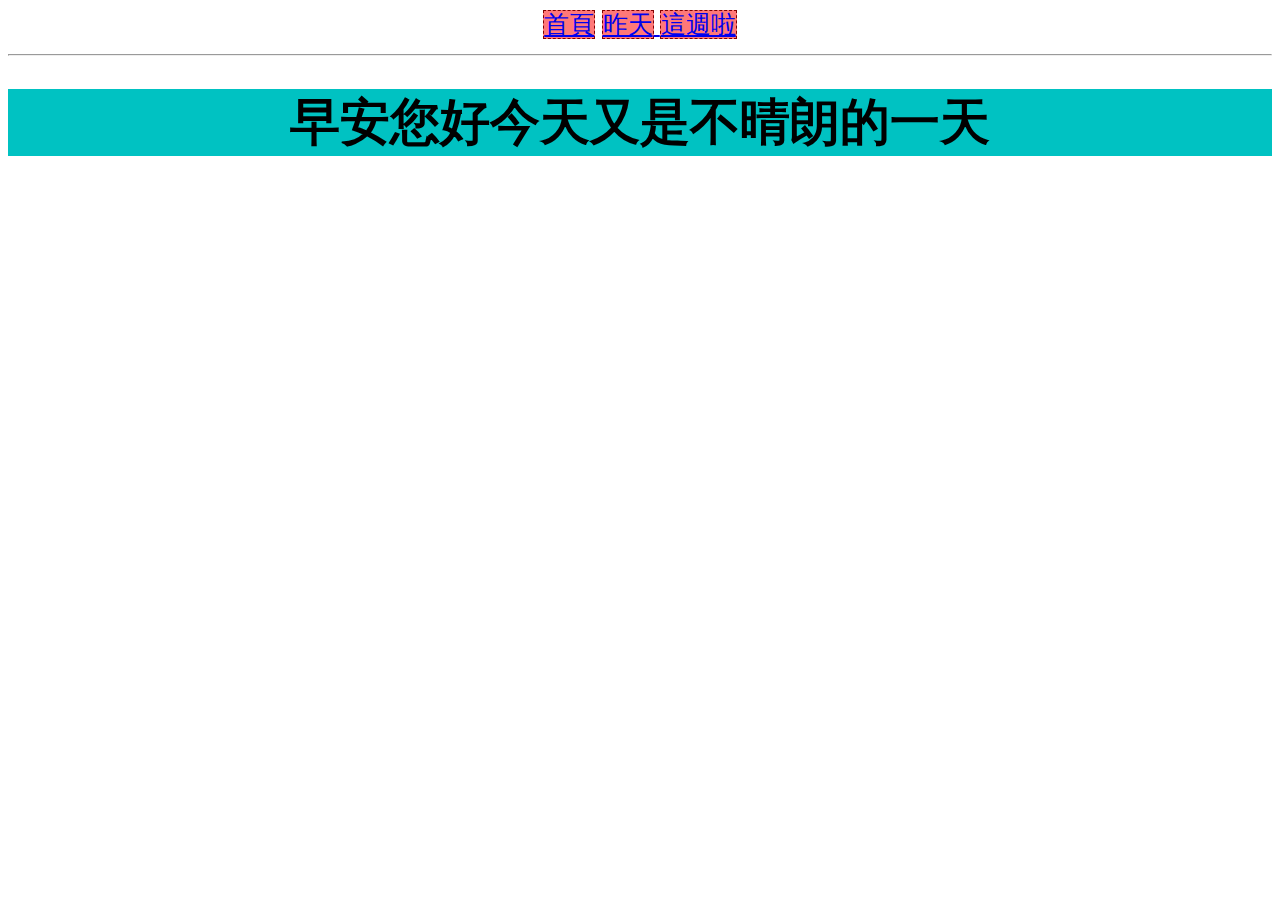
<file: index.html>
<!DOCTYPE html>
<html>
  <head>
   <link rel="stylesheet" href="style.css">
   <meta charset="UTF-8">
   <title>天氣不預報</title>
  </head>
  <body>
   <a href="index.html"><div class="btn">首頁</div></a>
   <a href="yesterday.html"><div class="btn">昨天</div>
   <a href="https://www.cwb.gov.tw/V8/C/W/week.html"target="_blank"><div class="btn">這週啦</div></a>
   <hr>
   <h1>早安您好今天又是不晴朗的一天</h1>
  </body>
</html>
</file>
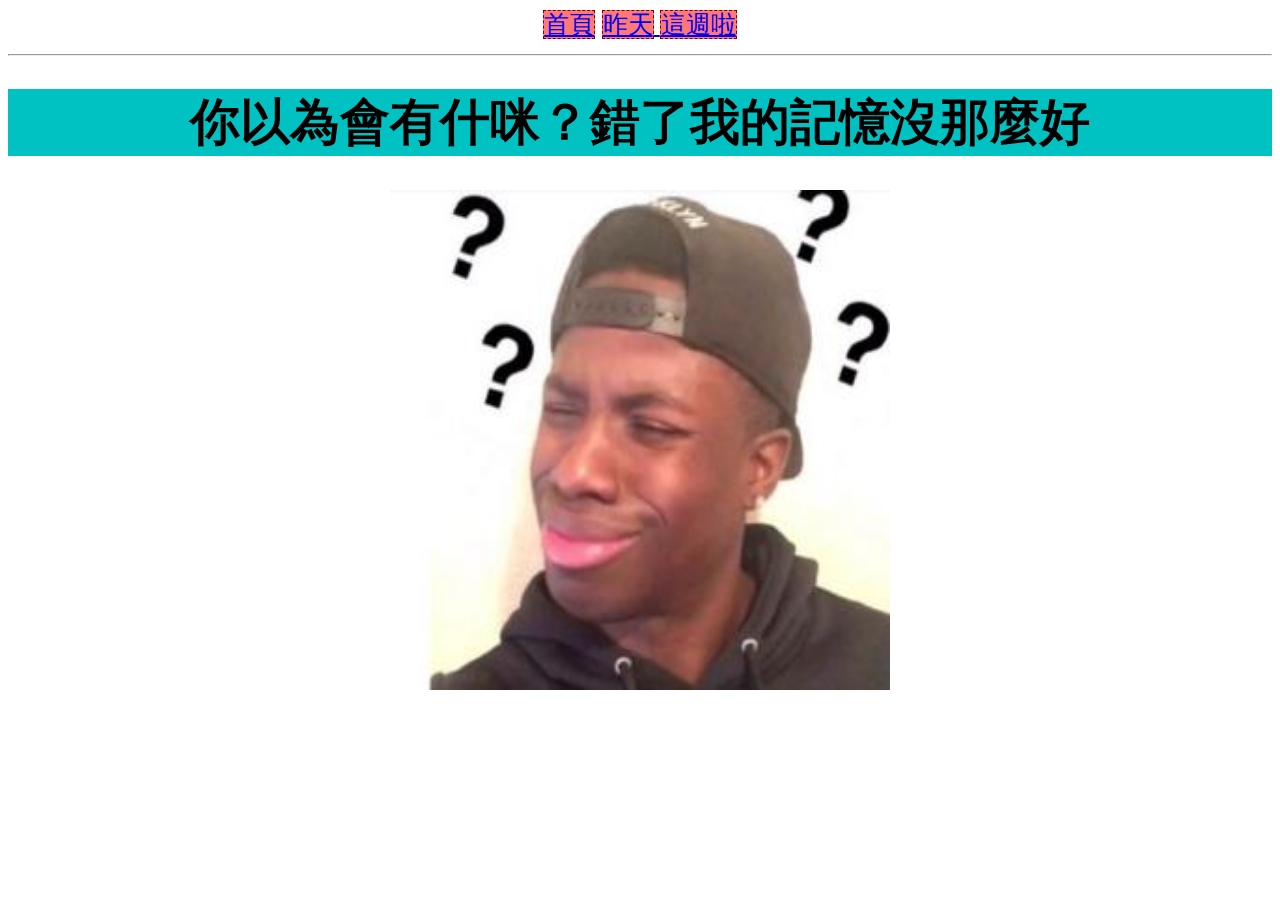
<file: yesterday.html>
<!DOCTYPE html>
<html>
  <head>
   <link rel="stylesheet" href="style.css">
   <meta charset="UTF-8">
   <title>天氣不預報</title>
  </head>
  <body>
   <a href="index.html"><div class="btn">首頁</div></a>
   <a href="yesterday.html"><div class="btn">昨天</div>
   <a href="https://www.cwb.gov.tw/V8/C/W/week.html"target="_blank"><div class="btn">這週啦</div></a>
   <hr>
   <h1>你以為會有什咪？錯了我的記憶沒那麼好</h1>
   <img src="./img/what.jpg" alt="蝦密" width="500" height="500">
  </body>
</html>
</file>
<file: style.css>
body{
  text-align: center;
  font-size: 25px;
}
.btn{
  border: dashed 0.5px #800000;
  width: 50px;
  height: 40px;
  display: inline;
  background-color: #FF7878;
}
h1{
  background-color: #00C2C2;
}
</file>
